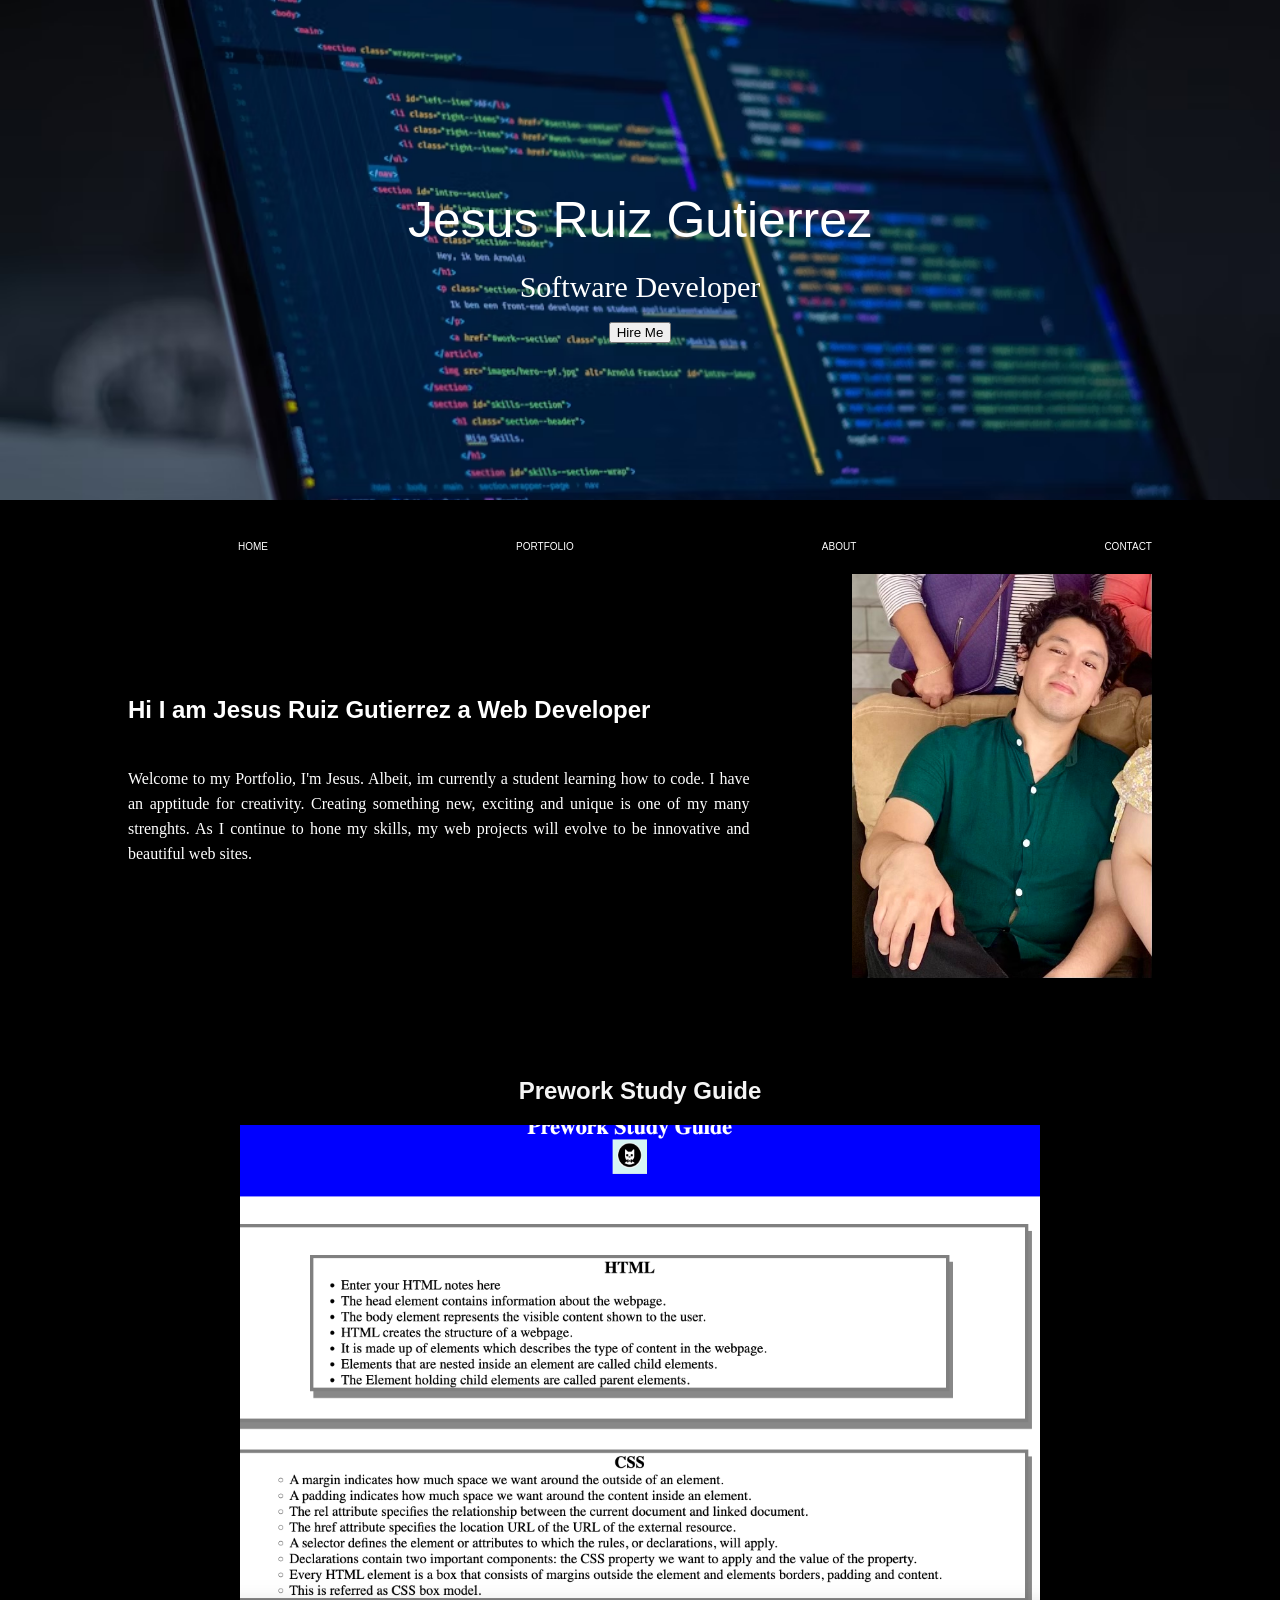
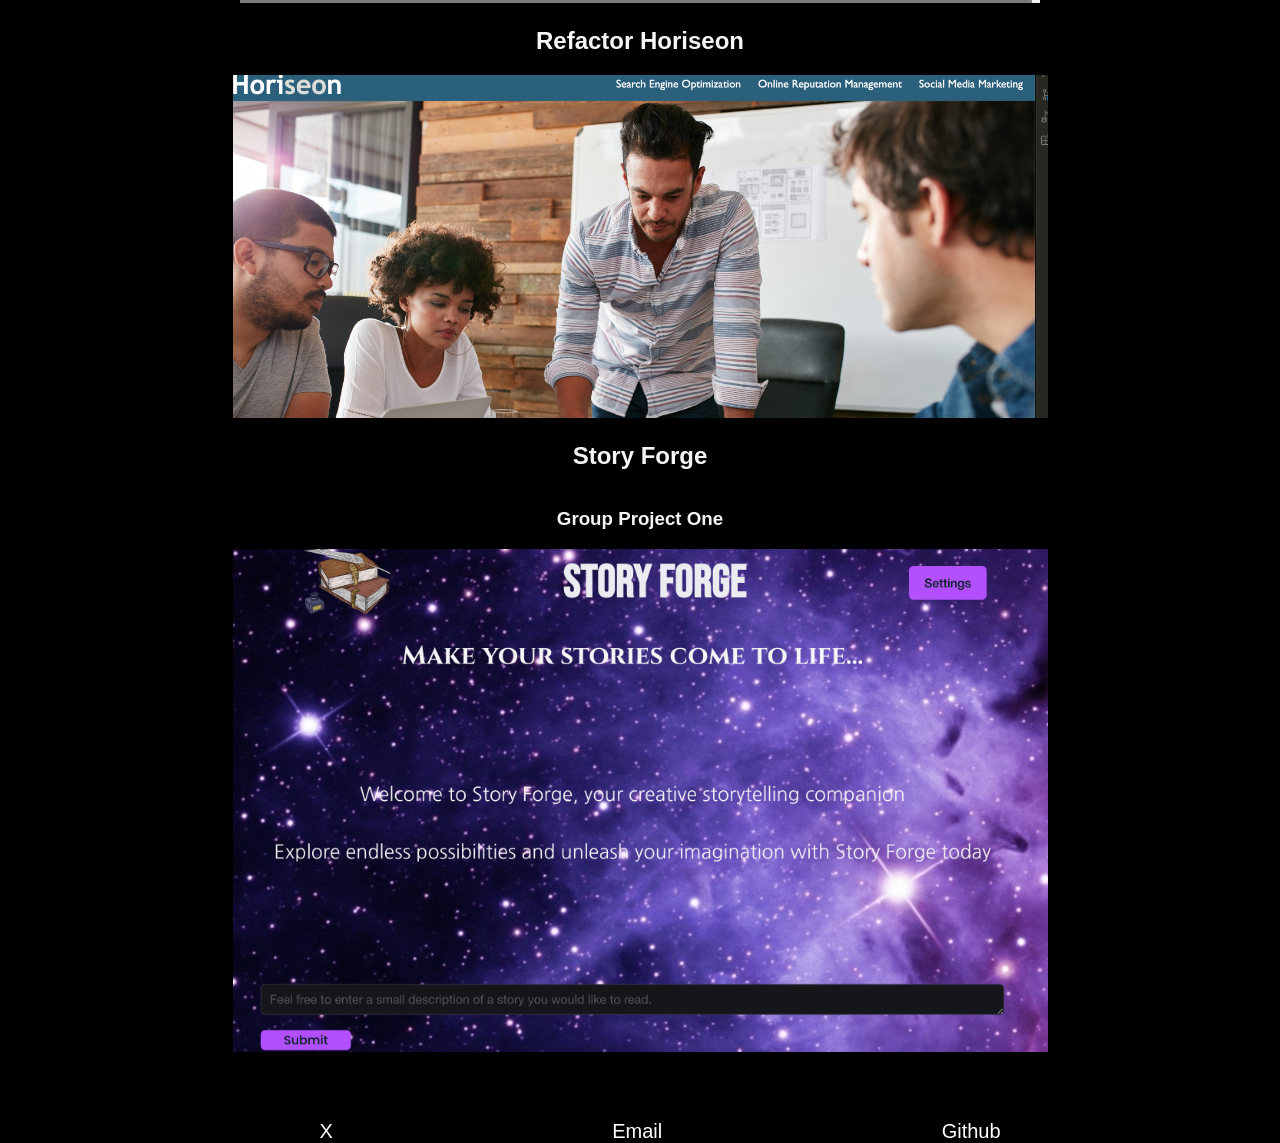
<file: index.html>
<!DOCTYPE html>
<html lang="en">

<head>
  <meta charset="UTF-8" />
  <meta name="viewport" content="width=device-width, initial-scale=1.0" />
  <!--Where ive added my css-->
  <link rel="stylesheet" href="style.css" />
  <title>Portfolio</title>
</head>

<body>
  <!-- designing my header -->
  <header>
    <div class="hero">
      <div class="hero-image">
        <div class="hero-text">
          <h1>Jesus Ruiz Gutierrez</h1>
          <p>Software Developer</p>
          <div class="action-button">
            <button class="hire-me">Hire Me</button>
          </div>
        </div>
      </div>
    </div>
  </header>
  <!--I improved my navbar-->
  <!--Please test-->
  <!--I added ul to my li-->
  <header>
    <div class="container">
      <nav class="navbar">
        <ul>
          <li>
            <a href="#Home" class="active">Home</a>
          </li>
          <li>
            <a href="#portfolio">Portfolio</a>
          </li>
          <li>
            <a href="#about">About</a>
          </li>
          <li>
            <a href="#contact">Contact</a>
          </li>
        </ul>
      </nav>
    </div>
  </header>

  <header>
    <div></div>
  </header>

  <!--introduction-->
  <main>
    <div class="container2">
      <section class="about-me" id="about">
        <div class="about-txt">
          <h2>
            Hi I am <strong>Jesus Ruiz Gutierrez</strong> a Web Developer
          </h2>

          <p>
            Welcome to my Portfolio, I'm Jesus. Albeit, im currently a student
            learning how to code. I have an apptitude for creativity. Creating
            something new, exciting and unique is one of my many strenghts. As
            I continue to hone my skills, my web projects will evolve to be
            innovative and beautiful web sites.
          </p>
        </div>
        <img class="about-img" src="./assets /images/IMG_7335.jpeg" alt="Jesus Ruiz Gutierrez" />
      </section>
    </div>
    <!--My Work-->

    <div class="portfolio1">
      <h1>MY Work</h1>

      <section class="first-portfolio" id="portfolio">
        <h2>Prework Study Guide</h2>
        <a href="https://jesse437.github.io/prework-study-guide/"><img class="my-work-img"
            src="assets /images/Screenshot 2024-04-11 at 3.03.16 PM.png" alt="PSG" /></a>
      </section>

      <section class="portfolio2">
        <h2>Refactor Horiseon</h2>

        <a href="https://jesse437.github.io/refactor-horiseon/"><img class="my-work-img2"
            src="assets /images/Screenshot 2024-04-11 at 3.02.39 PM.png" alt="RH" />
        </a>
      </section>

      <section class="portfolio3">
        <h2>Story Forge</h2>
        <h3>Group Project One</h3>

        <a href="https://jy8liu.github.io/UCI-Bootcamp-Project-1/"><img class="my-work-img3"
            src="assets /images/storyforge.png" alt="SF" />
        </a>
      </section>

    </div>
  </main>
  <!--This is where my contact info is located-->
  <footer class="contact">
    <div class="my-contact" id="contact">
      <ul>
        <li><a href="https://X.com">X</a></li>
        <li><a href="www.jesse437@icloud.com">Email</a></li>
        <li><a href="https://github.com">Github</a></li>
      </ul>
    </div>
  </footer>
</body>

</html>
</file>
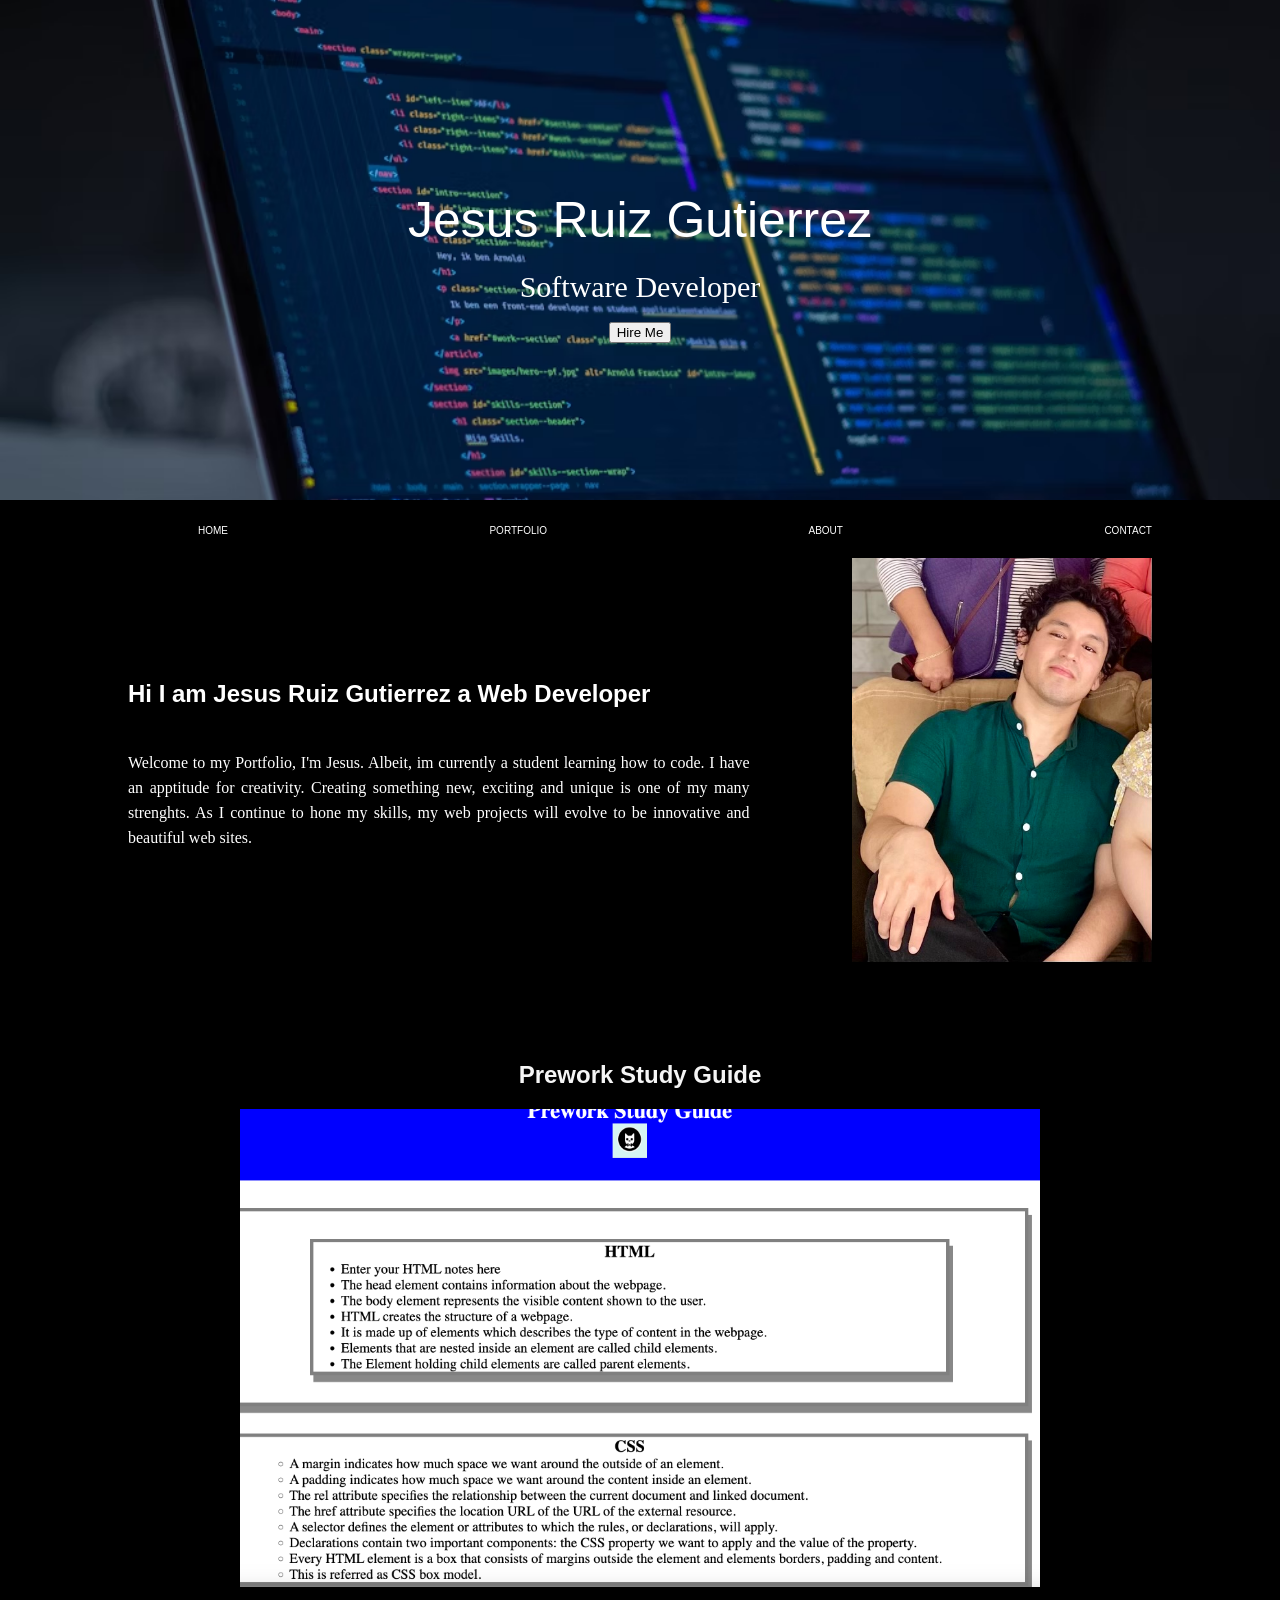
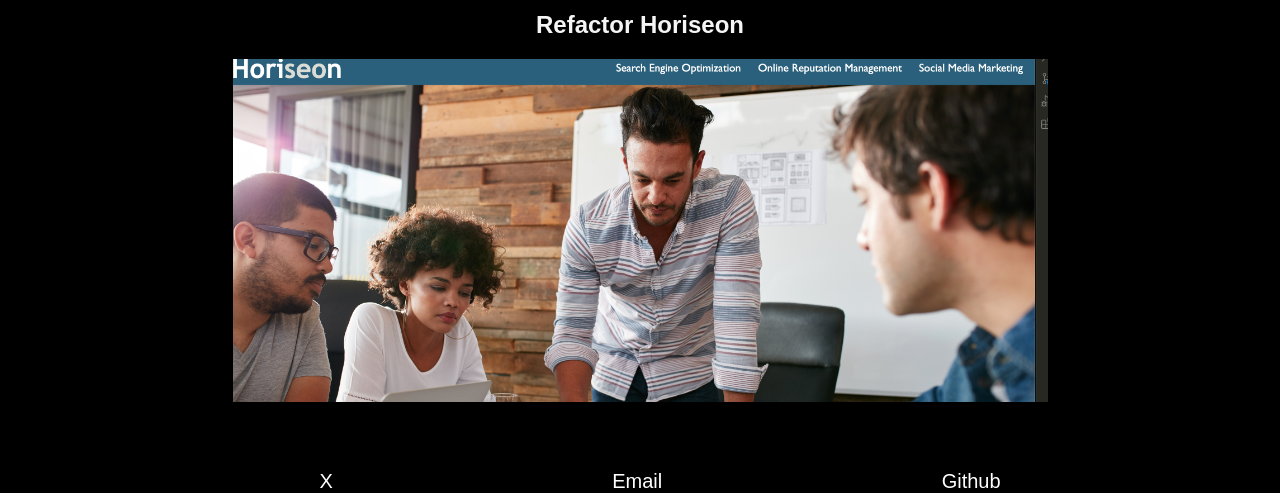
<file: assets /index.html>
<!DOCTYPE html>
<html lang="en">
  <head>
    <meta charset="UTF-8" />
    <meta name="viewport" content="width=device-width, initial-scale=1.0" />
    <link rel="stylesheet" href="style.css" />
    <title>Portfolio</title>
  </head>

  <body>
    <!-- designing my header -->
    <header>
      <div class="hero">
        <div class="hero-image">
          <div class="hero-text">
            <h1>Jesus Ruiz Gutierrez</h1>
            <p>Software Developer</p>
            <div class="action-button">
              <button class="hire-me">Hire Me</button>
            </div>
          </div>
        </div>
      </div>
    </header>

    <header>
      <div class="container">
        <nav class="navbar">
          <li>
            <a href="#Home" class="active">Home</a>
          </li>
          <li>
            <a href="#portfolio" class="active">Portfolio</a>
          </li>
          <li>
            <a href="about" class="active">About</a>
          </li>
          <li>
            <a href="#contact" class="active">Contact</a>
          </li>
        </nav>
      </div>
    </header>

    <header>
      <div></div>
    </header>

    <!--introduction-->
    <main>
      <div class="container2">
        <section class="intro" id="my-intro">
          <div class="intro-txt">
            <h2>
              Hi I am <strong>Jesus Ruiz Gutierrez</strong> a Web Developer
            </h2>

            <p>
              Welcome to my Portfolio, I'm Jesus. Albeit, im currently a student
              learning how to code. I have an apptitude for creativity. Creating
              something new, exciting and unique is one of my many strenghts. As
              I continue to hone my skills, my web projects will evolve to be
              innovative and beautiful web sites.
            </p>
          </div>
          <img
            class="intro-img"
            src="./IMG_7335.jpeg"
            alt="Jesus Ruiz Gutierrez" />
        </section>
      </div>
      <!--My Work-->

      <div class="my-work">
        <h1>MY Work</h1>

        <section class="prework-study-guide">
          <h2>Prework Study Guide</h2>
          <a href="https://jesse437.github.io/prework-study-guide/"
            ><img
              class="my-work-img"
              src="Screenshot 2024-04-11 at 3.03.16 PM.png"
              alt="PSG"
          /></a>
        </section>

        <section class="second-my-work">
          <h2>Refactor Horiseon</h2>

          <a href="https://jesse437.github.io/refactor-horiseon/"
            ><img
              class="my-work-img2"
              src="Screenshot 2024-04-11 at 3.02.39 PM.png"
              alt="RH" />
          </a>
        </section>
      </div>
    </main>

    <footer class="social-media">
      <div class="social-media-contact">
        <ul>
          <li><a href="https://X.com">X</a></li>
          <li><a href="www.jesse437@icloud.com">Email</a></li>
          <li><a href="https://github.com">Github</a></li>
        </ul>
      </div>
    </footer>
  </body>
</html>
</file>
<file: style.css>
/*Ive organized my css file from top to bottom*/

body {
    background: black;
    margin: 0;
    padding: 0;
    height: 100vh;
    font-family: Verdana, Geneva, Tahoma, sans-serif;
    font-weight: 300;
    
}
/*The main image on top of my website*/

.hero-image {
    background-image: url('./assets /images/photo-1555066931-4365d14bab8c.avif');
    background-position: center;
    background-size: cover;
    height: 500px;
    display: flex;
    justify-content: center;
    align-items: center;

}


.hero-text {
    color: white;
    text-align: center;
    align-items: center;

}

.hero-text h1 {
    font-size: 50px;
    font-weight: 500;
}

.hero-text p {
    font-size: 30px;
    font-weight: 500;
    line-height: 10px;
    
}

.hero h1 {
    align-items: center;
    color: white;
}

.action_button {
    text-decoration: none;
    display: inline-block;
    
}

.container {
    width: 80%;
    margin: 0 auto;
}

.container2 p {
    display: flex;
    align-items: baseline;
    
}

/*My navigation link are here*/

nav ul {
    display: flex;
    align-items: center;
    justify-content: space-between;
    flex-wrap: wrap;
}

nav li {
    margin: 0;
    padding: 0;
    list-style: none;
    display: inline-block;
    margin-left: 70px;
    padding-top: 20px;

}

nav a {
    color: white;
    text-decoration: none;
    text-transform: uppercase;
    font-size: 10px;
}

.navbar a:hover {
    background-color: blue;
}

.action-button {
    text-decoration: none;
    display: inline-block;
}


.action-button:hover {
    color: blue;
}


p {
    color: white;
    font-family: Georgia, 'Times New Roman', Times, serif;
    justify-content: right;
}

.title{
    color: white;
}
.about-me{
display: flex;

width: 80%;
margin: 20px auto;
}

.about-txt{
    display: flex;
    flex-direction: column;
    justify-content: center;
}
.about-txt h2{
    line-height: 40px;
    color: white;
}
.about-txt p{
    line-height: 25px;
    text-align: justify;
}

.about-img{
    width: 300px;
    margin-left: 10%;
}

/*please click on the image to see the magic*/
#portfolio img{
    width: 800px;
}

#portfolio {
    color: whitesmoke;
    width: 80%;
    display: flex;
    justify-content: center;
    flex-direction: column;
    align-items: center;
    margin: 0 auto;
}

/*I increased the width by 15px to match the size of the first image*/
/*Please click on the image to see the magic*/
.portfolio2 img{
    width: 815px;
}

.portfolio2 {
    color: whitesmoke;
    width: 80%;
    display: flex;
    justify-content: center;
    flex-direction: column;
    align-items: center;
    margin: 0 auto;
}

.portfolio3 {
    color: whitesmoke;
    width: 80%;
    display: flex;
    justify-content: center;
    flex-direction: column;
    align-items: center;
    margin: 0 auto;
}

.portfolio3 img{
    width: 815px;
}



/*My contacts are fully functional*/
#contact{
    margin-top: 5%;
    margin-bottom: 5%;
}
#contact ul{
    display: flex;
    justify-content: space-evenly;

    
}

#contact ul a{
    color: white;
    text-decoration: none;
    font-size: 20px;
}
</file>
<file: assets /style.css>
body {
    background: black;
    margin: 0;
    padding: 0;
    height: 100vh;
    font-family: Verdana, Geneva, Tahoma, sans-serif;
    font-weight: 300;
    
}

.hero-image {
    background-image: url(photo-1555066931-4365d14bab8c.avif);
    background-position: center;
    background-size: cover;
    height: 500px;
    display: flex;
    justify-content: center;
    align-items: center;

}


.hero-text {
    color: white;
    text-align: center;
    align-items: center;
}

.hero-text h1 {
    font-size: 50px;
    font-weight: 500;
}

.hero-text p {
    font-size: 30px;
    font-weight: 500;
    line-height: 10px;
    
}

.hero h1 {
    align-items: center;
    color: white;
}

.action_button {
    text-decoration: none;
    display: inline-block;
    
}

.container {
    width: 80%;
    margin: 0 auto;
}

.container2 p {
    display: flex;
    align-items: baseline;
    
}




nav {
    display: flex;
    align-items: center;
    justify-content: space-between;
    flex-wrap: wrap;
}

nav li {
    margin: 0;
    padding: 0;
    list-style: none;
    display: inline-block;
    margin-left: 70px;
    padding-top: 20px;

}

nav a {
    color: white;
    text-decoration: none;
    text-transform: uppercase;
    font-size: 10px;
}


.action-button hover {
    color: blue;
}


p {
    color: white;
    font-family: Georgia, 'Times New Roman', Times, serif;
    justify-content: right;
}

.title{
    color: white;
}
.intro{
display: flex;

width: 80%;
margin: 20px auto;
}

.intro-txt{
    display: flex;
    flex-direction: column;
    justify-content: center;
}
.intro-txt h2{
    line-height: 40px;
    color: white;
}
.intro-txt p{
    line-height: 25px;
    text-align: justify;
}

.intro-img{
    width: 300px;
    margin-left: 10%;
}


.prework-study-guide img{
    width: 800px;
}

.prework-study-guide {
    color: whitesmoke;
    width: 80%;
    display: flex;
    justify-content: center;
    flex-direction: column;
    align-items: center;
    margin: 0 auto;
}


.second-my-work img{
    width: 815px;
}

.second-my-work {
    color: whitesmoke;
    width: 80%;
    display: flex;
    justify-content: center;
    flex-direction: column;
    align-items: center;
    margin: 0 auto;
}


.social-media{
    margin-top: 5%;
    margin-bottom: 5%;
}
.social-media-contact ul{
    display: flex;
    justify-content: space-evenly;

    
}

.social-media-contact ul a{
    color: white;
    text-decoration: none;
    font-size: 20px;
}
</file>
